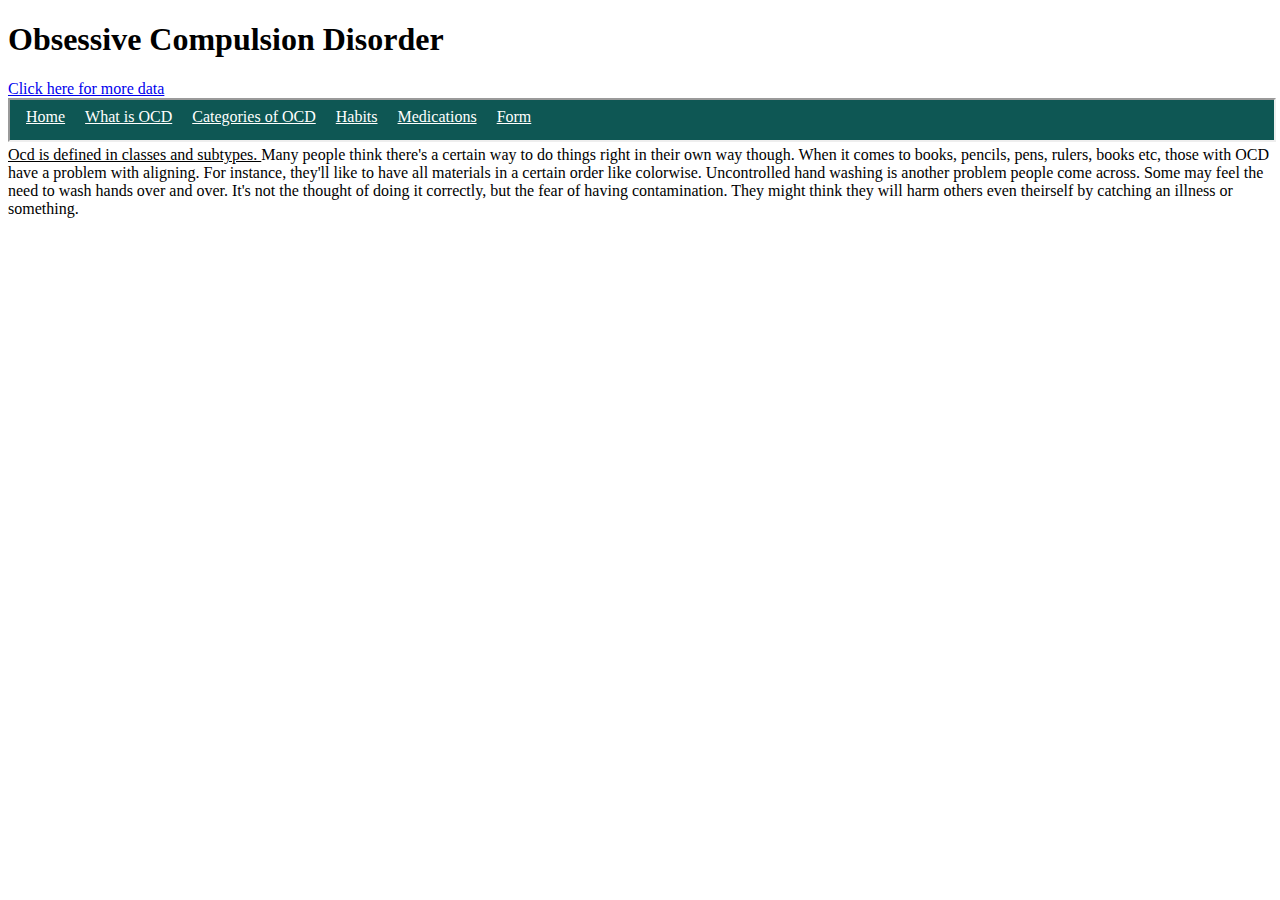
<file: Categories of OCD.html>
<!DOCTYPE html>
<html lang="en">
<head>
    <meta charset="UTF-8">
    <meta http-equiv="X-UA-Compatible" content="IE=edge">
    <meta name="viewport" content="width=device-width, initial-scale=1.0">
    <title>Document</title>
</head>
<body>
    <h1>Obsessive Compulsion Disorder</h1>
    <a href ="Categories of OCD.html"> Click here for more data</a>
    <iframe frameboareder="0" src="navigation.html" width="100%" height="40 px"></iframe>
        <ins>Ocd is defined in classes and subtypes.
        </ins> Many people think there's a certain way to do things right in their own way though. When it comes to books, pencils, pens, rulers, books etc, those with OCD have a problem with aligning. For instance, they'll like to have all materials in a certain order like colorwise. Uncontrolled hand washing is another problem people come across. Some may feel the need to wash hands over and over. It's not the thought of doing it correctly, but the fear of having contamination. They might think they will harm others even theirself by catching an illness or something. 
</body>
</html>
</file>
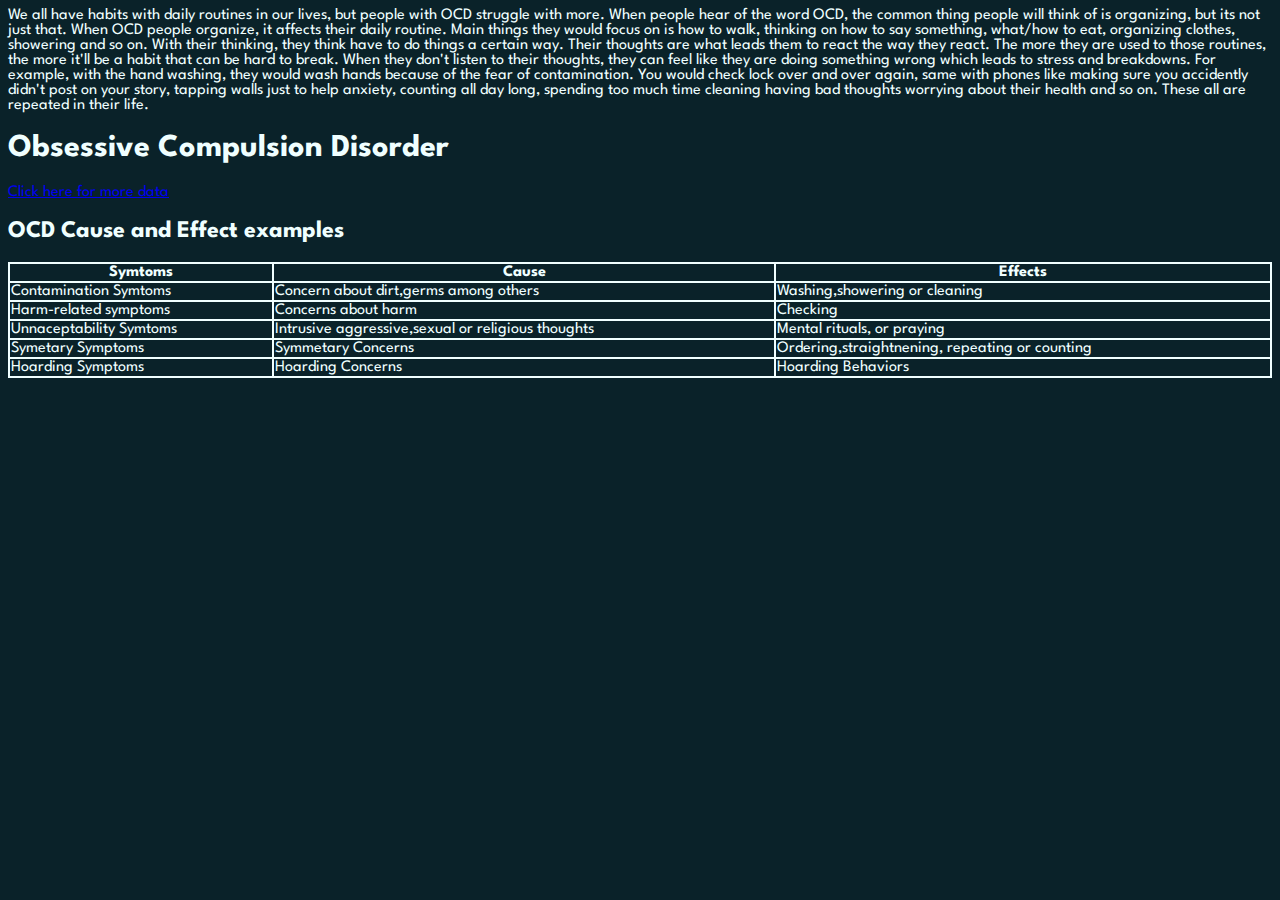
<file: Habits.html>
<!DOCTYPE html>
<html lang="en">
<head>
    <meta charset="UTF-8">
    <meta http-equiv="X-UA-Compatible" content="IE=edge">
    <meta name="viewport" content="width=device-width, initial-scale=1.0">
    <title>Document</title>
    <link rel="stylesheet" href="styles.css"/>
    

    </head>
    <body>
        We all have habits with daily routines in our lives, but people with OCD struggle with more. When people hear of the
    word OCD, the common thing people will think of is organizing, but its not just that. When OCD people organize, it
    affects their daily routine. Main things they would focus on is how to walk, thinking on how to say something,
    what/how to eat, organizing clothes, showering and so on. With their thinking, they think have to do things a
    certain way. Their thoughts are what leads them to react the way they react. The more they are used to those
    routines, the more it'll be a habit that can be hard to break. When they don't listen to their thoughts, they can
    feel like they are doing something wrong which leads to stress and breakdowns. For example, with the hand washing,
    they would wash hands because of the fear of contamination. You would check lock over and over again, same with
    phones like making sure you accidently didn't post on your story, tapping walls just to help anxiety, counting all
    day long, spending too much time cleaning having bad thoughts worrying about their health and so on. These all are
    repeated in their life.
        <h1>Obsessive Compulsion Disorder</h1>
        <a href="Habits.html"> Click here for more data</a>


        <h2>OCD Cause and Effect examples</h2>

        <table style="width:100%">
            <tr>
                <th>Symtoms</th>
                <th>Cause</th>
                <th>Effects</th>
            </tr>
            <tr>
                <td>Contamination Symtoms</td>
                <td>Concern about dirt,germs among others</td>
                <td> Washing,showering or cleaning</td>
            </tr>
            <tr>
                <td>Harm-related symptoms</td>
                <td>Concerns about harm</td>
                <td> Checking</td>
        
            </tr>
            <tr>
                <td> Unnaceptability Symtoms </td>
                <td>Intrusive aggressive,sexual or religious thoughts</td>
                <td>Mental rituals, or praying</td>
            </tr>
            <tr>
                <td> Symetary Symptoms</td>
                <td>Symmetary Concerns</td>
                <td> Ordering,straightnening, repeating or counting</td>
            
            </tr>
            <tr>
                <td> Hoarding Symptoms</td>
                <td> Hoarding Concerns</td>
                <td> Hoarding Behaviors</td>
            </tr>
        </table>
    </body>

</html>
</file>
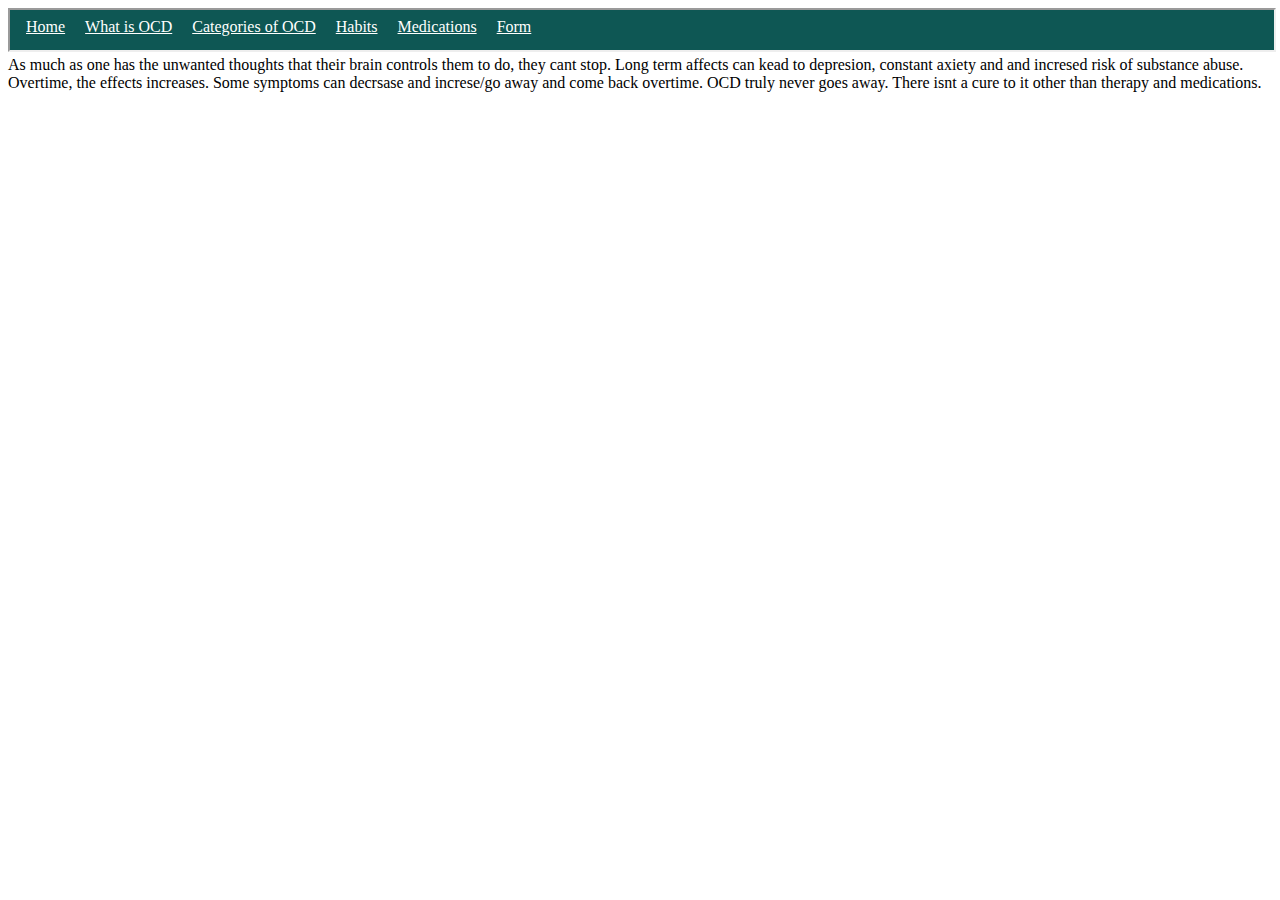
<file: Medications.html>
<!DOCTYPE html>
<html lang="en">
<head>
    
    <meta charset="UTF-8">
    <meta http-equiv="X-UA-Compatible" content="IE=edge">
    <meta name="viewport" content="width=device-width, initial-scale=1.0">
    <iframe frameboareder ="0" src="navigation.html" width="100%" height="40 px"></iframe>
    <title>Document</title>
</head>
<body>
    As much as one has the unwanted thoughts that their brain controls them to do, they cant stop. Long term affects can kead to depresion, constant axiety and and incresed risk of substance abuse. Overtime, the effects increases. Some symptoms can decrsase and increse/go away and come back overtime. OCD truly never goes away. There isnt a cure to it other than therapy and medications.
    
</body>
</html>
</file>
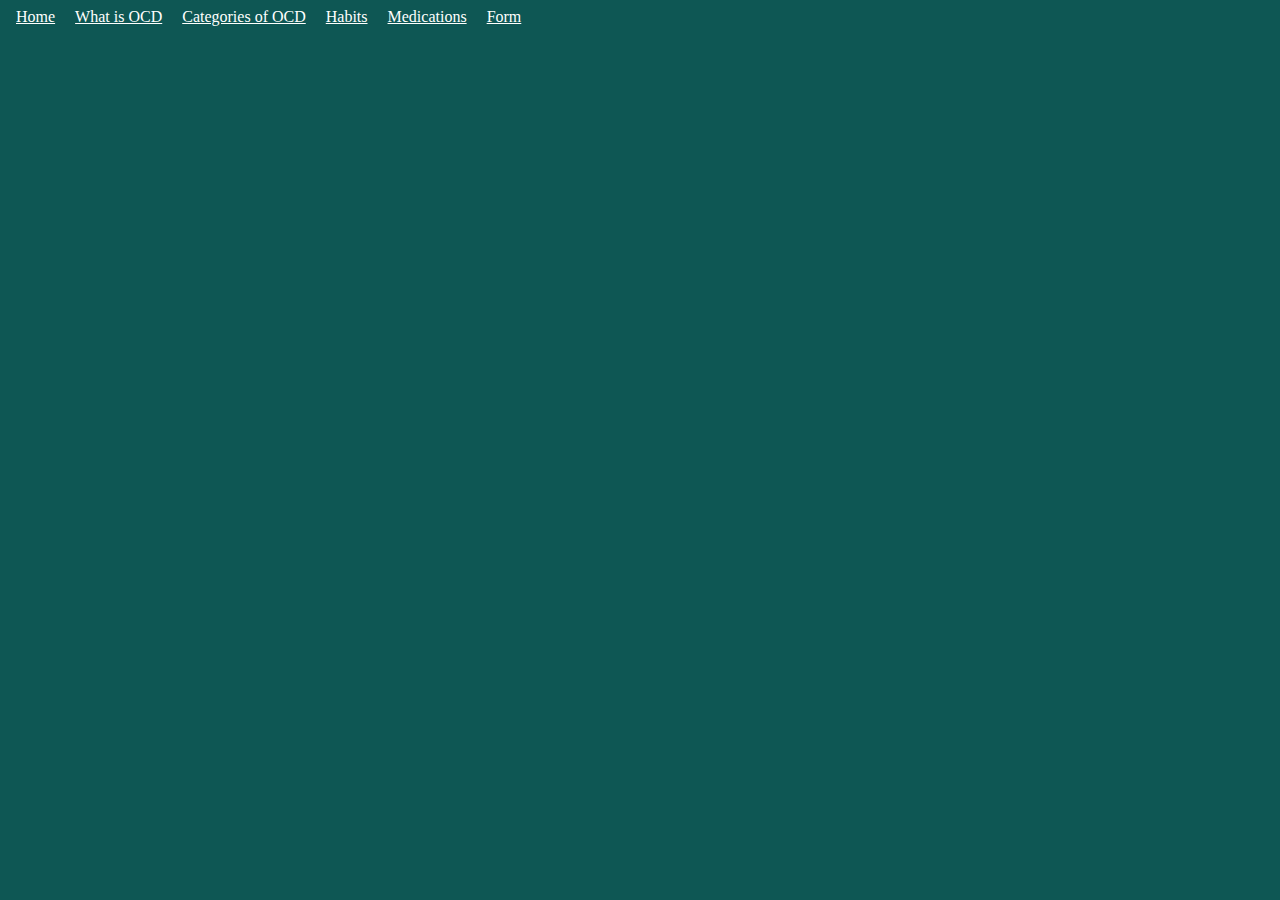
<file: navigation.html>
<!DOCTYPE html>
<html lang="en">
<head>
    <meta charset="UTF-8">
    <meta http-equiv="X-UA-Compatible" content="IE=edge">
    <meta name="viewport" content="width=device-width, initial-scale=1.0">
    <title>Document</title>
    <style>

          a {
              padding: 8px;
              color: #fffffe;
              text-decoration:underline;
            
          }
          a:hover {
              background-color: #FEFBF3;
          }
          body {
              background-color: #0e5754
          }
    </style>
</head>
<body>
    <a href = "index.html" target = "_parent">Home</a> 
<a href = "What is OCD.html" target = "_parent">What is OCD</a> 
    <a href = "Categories of OCD.html" target = "_parent">Categories of OCD</a> 
    <a href = "Habits.html" target = "_parent">Habits</a>
<a href = "Medications.html" target = "_parent">Medications</a>
<a href = "Ocd Form.html" target = "_parent">Form</a>
</body>
</html>
</file>
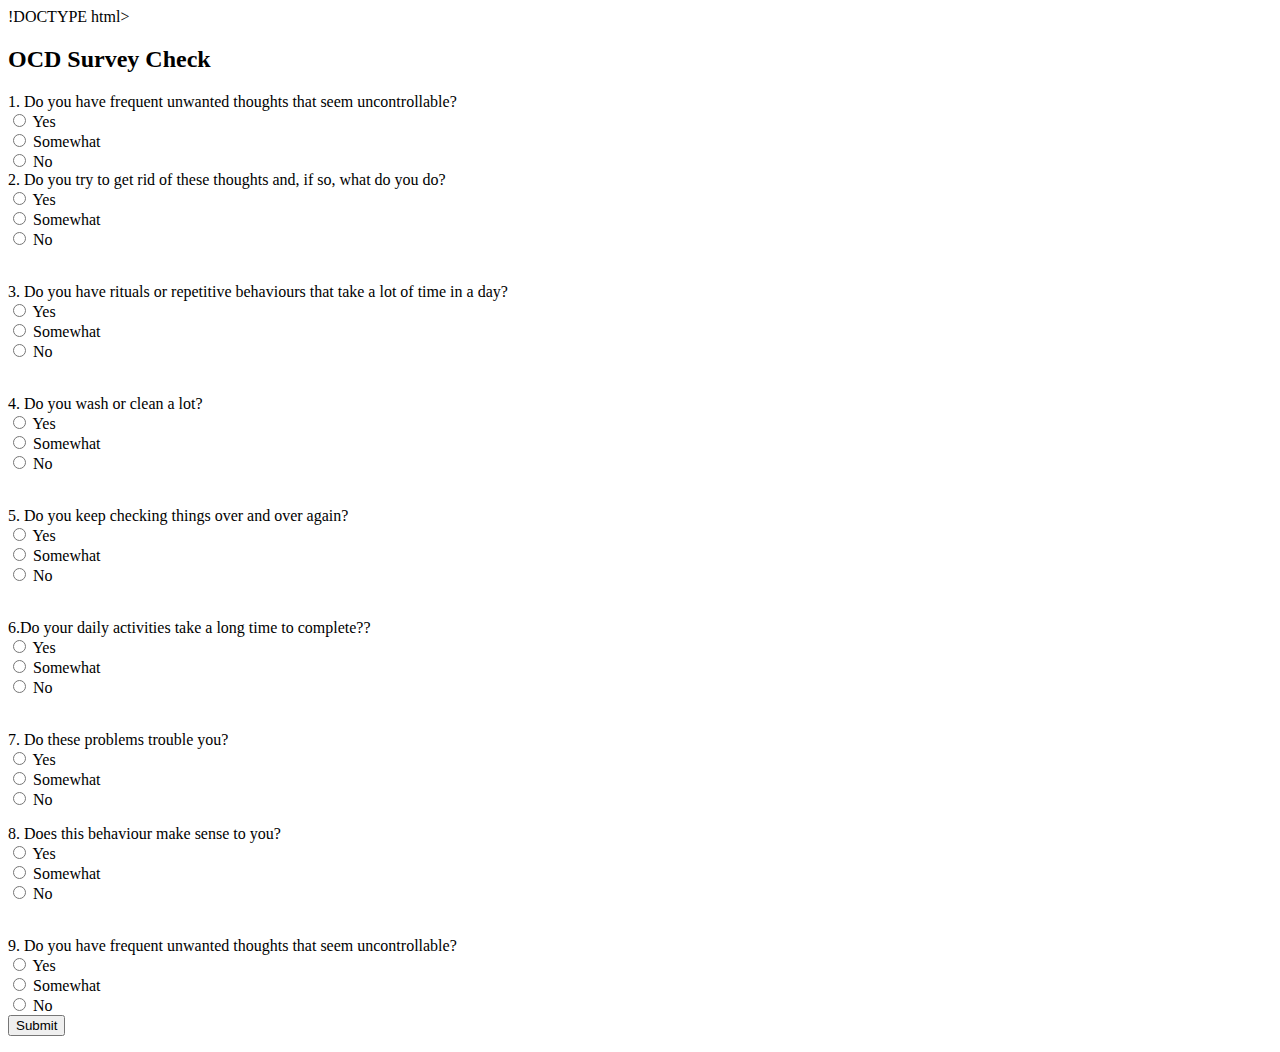
<file: OCD Check.html>
!DOCTYPE html>
<html lang="en">
<head>
    <meta charset="UTF-8">
    <meta http-equiv="X-UA-Compatible" content="IE=edge">
    <meta name="viewport" content="width=device-width, initial-scale=1.0">
    <title>Document</title>
</head>
<body>
<h2>OCD Survey Check</h2>

<form action="https://us-central1-steam-center-app-dev.cloudfunctions.net/formToEmail"
method="post" >
  <label for="q1">1. Do you have frequent unwanted thoughts that seem uncontrollable?</label><br>
  
     <input type="radio" id="html" name="q1" value="yes">
     <label for="html">Yes</label><br>
     <input type="radio" id="css" name="q1" value="no">
     <label for="css">Somewhat</label><br>
     <input type="radio" id="javascript" name="q1" value="somewhat">
     <label for="javascript">No</label>
  <br>
  <label for="q2">2. Do you try to get rid of these thoughts and, if so, what do you do?</label><br>
  <form>
     <input type="radio"  name="q1" value="yes">
     <label for="html">Yes</label><br>
     <input type="radio"  name="q1" value="no">
     <label for="css">Somewhat</label><br>
     <input type="radio"  name="q1" value="somewhat">
     <label for="javascript">No</label>
    </form> 
  <br>
  <label for="q3">3. Do you have rituals or repetitive behaviours that take a lot of time in a day?</label><br>
  <form>
     <input type="radio"  name="q1" value="yes">
     <label for="html">Yes</label><br>
     <input type="radio"  name="q1" value="no">
     <label for="css">Somewhat</label><br>
     <input type="radio"  name="q1" value="somewhat">
     <label for="javascript">No</label>
    </form> 
  <br>
  <label for="q4">4. Do you wash or clean a lot?</label><br>
  <form>
     <input type="radio"  name="q1" value="yes">
     <label for="html">Yes</label><br>
     <input type="radio" name="q1" value="no">
     <label for="css">Somewhat</label><br>
     <input type="radio"  name="q1" value="somewhat">
     <label for="javascript">No</label>
    </form> 
  <br>
  <label for="q5">5. Do you keep checking things over and over again?</label><br>
  <form>
     <input type="radio" name="q1" value="yes">
     <label for="html">Yes</label><br>
     <input type="radio"  name="q1" value="no">
     <label for="css">Somewhat</label><br>
     <input type="radio" name="q1" value="somewhat">
     <label for="javascript">No</label>
    </form> 
  <br>
  <label for="q6">6.Do your daily activities take a long time to complete??</label><br>
  <form>
     <input type="radio"  name="q1" value="yes">
     <label for="html">Yes</label><br>
     <input type="radio" name="q1" value="no">
     <label for="css">Somewhat</label><br>
     <input type="radio"  name="q1" value="somewhat">
     <label for="javascript">No</label>
    </form> 
  <br>
  <label for="q7">7. Do these problems trouble you?</label><br>
  <form>
     <input type="radio" name="q1" value="yes">
     <label for="html">Yes</label><br>
     <input type="radio" name="q1" value="no">
     <label for="css">Somewhat</label><br>
     <input type="radio" name="q1" value="somewhat">
     <label for="javascript">No</label>
    </form> 
  <label for="q8">8. Does this behaviour make sense to you?</label><br>
  <form>
     <input type="radio"  name="q1" value="yes">
     <label for="html">Yes</label><br>
     <input type="radio" name="q1" value="no">
     <label for="css">Somewhat</label><br>
     <input type="radio"  name="q1" value="somewhat">
     <label for="javascript">No</label>
    </form> 
  <br>
  <label for="q9">9. Do you have frequent unwanted thoughts that seem uncontrollable?</label><br>
  <form>
     <input type="radio"  name="q1" value="yes">
     <label for="html">Yes</label><br>
     <input type="radio" name="q1" value="no">
     <label for="css">Somewhat</label><br>
     <input type="radio"  name="q1" value="somewhat">
     <label for="javascript">No</label>
     <br>
     <input type="submit" >
     <input name="send-to" value="arimi@brookylnsteamcenter.org" hidden>
  <br>
  </form>
</form>
</body>
</html>
</file>
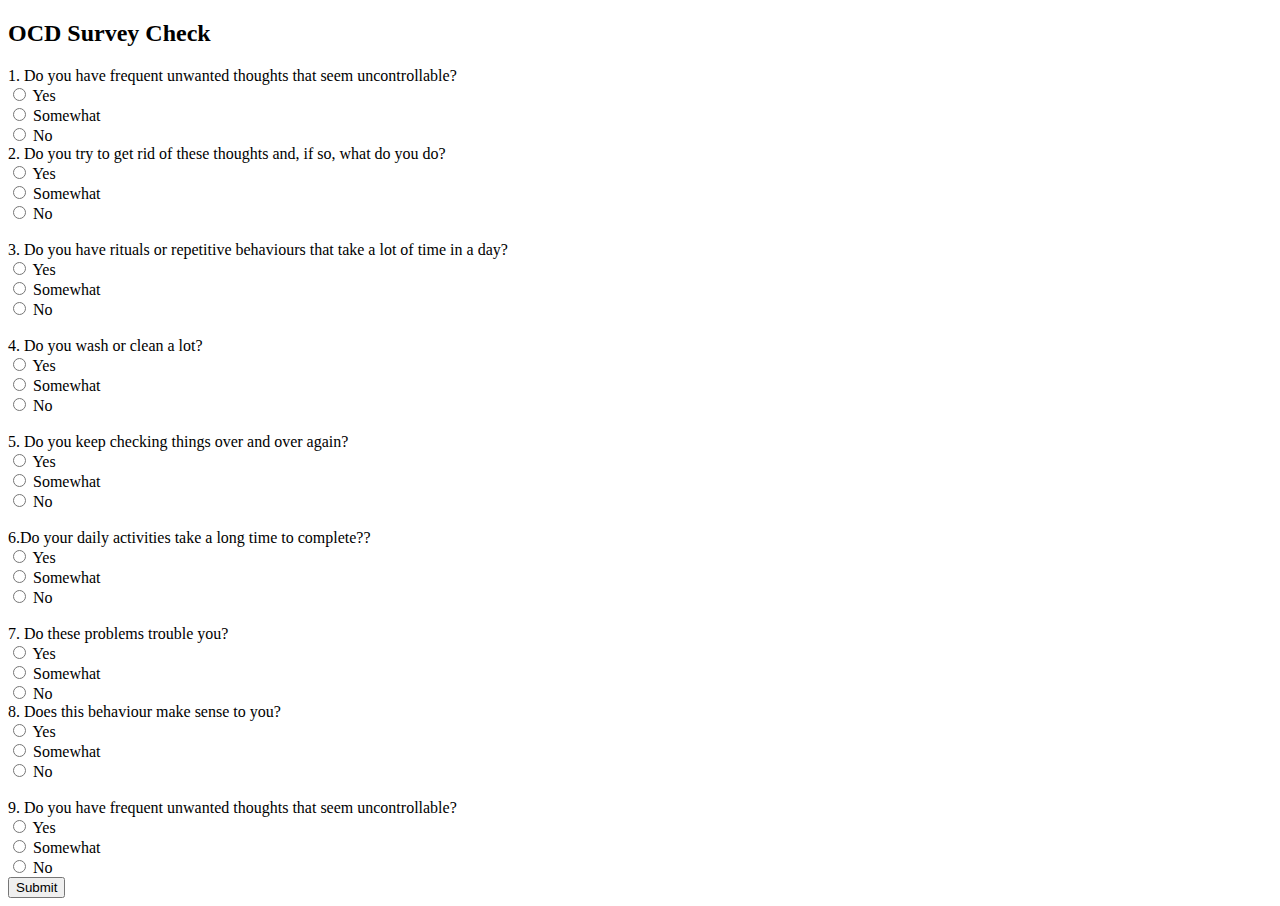
<file: Ocd Form.html>
<!DOCTYPE html>
<html lang="en">
<head>
    <meta charset="UTF-8">
    <meta http-equiv="X-UA-Compatible" content="IE=edge">
    <meta name="viewport" content="width=device-width, initial-scale=1.0">
    <title>Document</title>
</head>
<body>
<h2>OCD Survey Check</h2>

<form action="https://us-central1-steam-center-app-dev.cloudfunctions.net/formToEmail"
method="post" >
  <label for="q1">1. Do you have frequent unwanted thoughts that seem uncontrollable?</label><br>
  
     <input type="radio" id="html" name="q1" value="yes">
     <label for="html">Yes</label><br>
     <input type="radio" id="css" name="q1" value="no">
     <label for="css">Somewhat</label><br>
     <input type="radio" id="javascript" name="q1" value="somewhat">
     <label for="javascript">No</label>
  <br>
  <label for="q2">2. Do you try to get rid of these thoughts and, if so, what do you do?</label><br>
  <form>
     <input type="radio"  name="q1" value="yes">
     <label for="html">Yes</label><br>
     <input type="radio"  name="q1" value="no">
     <label for="css">Somewhat</label><br>
     <input type="radio"  name="q1" value="somewhat">
     <label for="javascript">No</label>
    </form> 
  <br>
  <label for="q3">3. Do you have rituals or repetitive behaviours that take a lot of time in a day?</label><br>
  <form>
     <input type="radio"  name="q1" value="yes">
     <label for="html">Yes</label><br>
     <input type="radio"  name="q1" value="no">
     <label for="css">Somewhat</label><br>
     <input type="radio"  name="q1" value="somewhat">
     <label for="javascript">No</label>
    </form> 
  <br>
  <label for="q4">4. Do you wash or clean a lot?</label><br>
  <form>
     <input type="radio"  name="q1" value="yes">
     <label for="html">Yes</label><br>
     <input type="radio" name="q1" value="no">
     <label for="css">Somewhat</label><br>
     <input type="radio"  name="q1" value="somewhat">
     <label for="javascript">No</label>
    </form> 
  <br>
  <label for="q5">5. Do you keep checking things over and over again?</label><br>
  <form>
     <input type="radio" name="q1" value="yes">
     <label for="html">Yes</label><br>
     <input type="radio"  name="q1" value="no">
     <label for="css">Somewhat</label><br>
     <input type="radio" name="q1" value="somewhat">
     <label for="javascript">No</label>
    </form> 
  <br>
  <label for="q6">6.Do your daily activities take a long time to complete??</label><br>
  <form>
     <input type="radio"  name="q1" value="yes">
     <label for="html">Yes</label><br>
     <input type="radio" name="q1" value="no">
     <label for="css">Somewhat</label><br>
     <input type="radio"  name="q1" value="somewhat">
     <label for="javascript">No</label>
    </form> 
  <br>
  <label for="q7">7. Do these problems trouble you?</label><br>
  <form>
     <input type="radio" name="q1" value="yes">
     <label for="html">Yes</label><br>
     <input type="radio" name="q1" value="no">
     <label for="css">Somewhat</label><br>
     <input type="radio" name="q1" value="somewhat">
     <label for="javascript">No</label>
    </form> 
  <label for="q8">8. Does this behaviour make sense to you?</label><br>
  <form>
     <input type="radio"  name="q1" value="yes">
     <label for="html">Yes</label><br>
     <input type="radio" name="q1" value="no">
     <label for="css">Somewhat</label><br>
     <input type="radio"  name="q1" value="somewhat">
     <label for="javascript">No</label>
    </form> 
  <br>
  <label for="q9">9. Do you have frequent unwanted thoughts that seem uncontrollable?</label><br>
  <form>
     <input type="radio"  name="q1" value="yes">
     <label for="html">Yes</label><br>
     <input type="radio" name="q1" value="no">
     <label for="css">Somewhat</label><br>
     <input type="radio"  name="q1" value="somewhat">
     <label for="javascript">No</label>
     <br>
     <input type="submit" >
     <input name="send-to" value="arimi@brookylnsteamcenter.org" hidden>
  <br>
  </form>
</form>
</body>
</html>
</file>
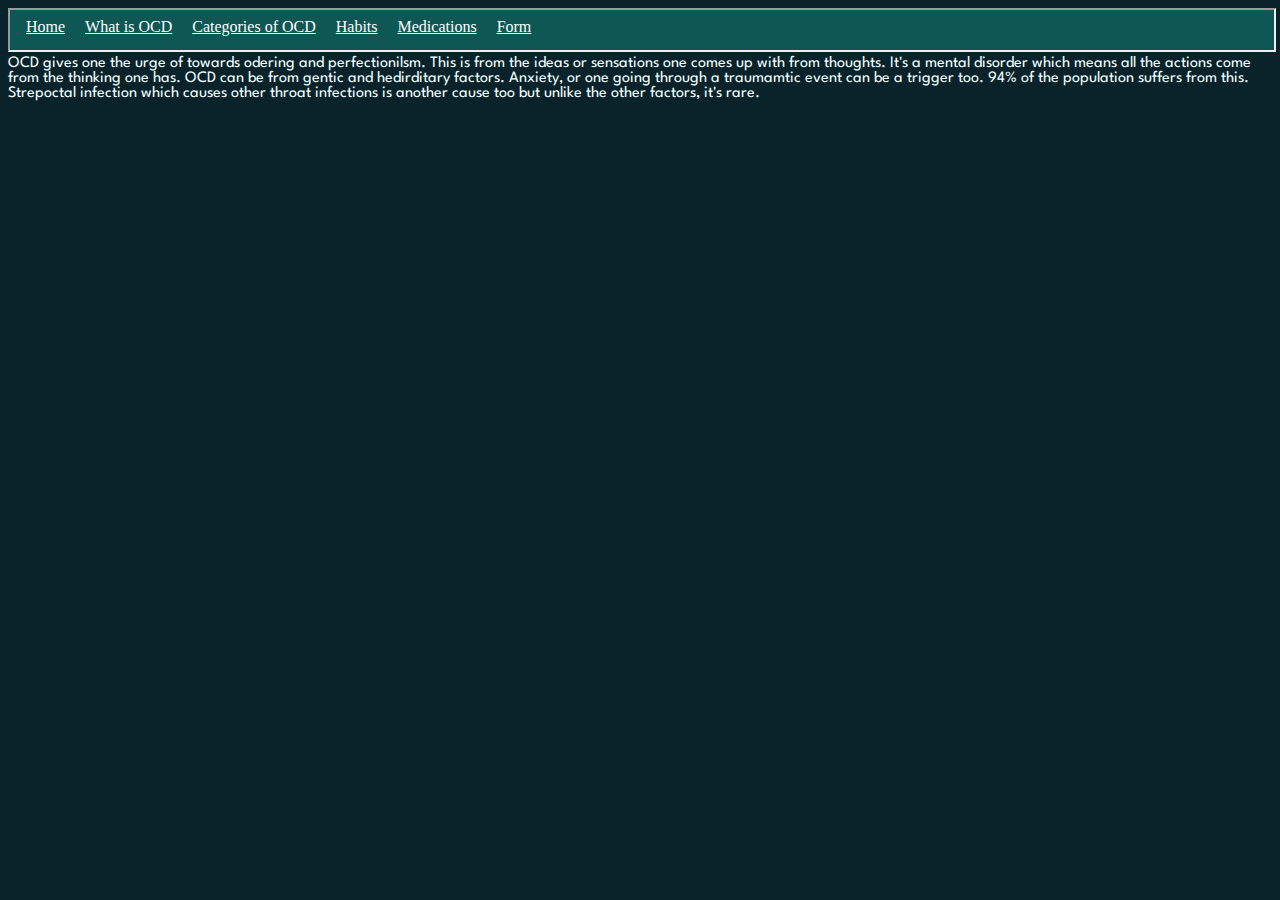
<file: What is OCD.html>
<!DOCTYPE html>
<html lang="en">
<head>
    <meta charset="UTF-8">
    <meta http-equiv="X-UA-Compatible" content="IE=edge">
    <meta name="viewport" content="width=device-width, initial-scale=1.0">
    <title>Document</title>

<link rel="stylesheet" href="styles.css"/>
    
</head>
<body>
        <iframe frameboareder="0" src="navigation.html" width="100%" height="40 px"></iframe>
    OCD gives one the  urge of towards odering and perfectionilsm. This is from the ideas or sensations one comes up with from thoughts. It's a mental disorder which means all the actions come from the thinking one has. OCD can be from gentic and hedirditary factors. Anxiety, or one going through a traumamtic event can be a trigger too. 94% of the population suffers from this. Strepoctal infection which causes other throat infections is another cause too but unlike the other factors, it's rare.
    <iframe style="margin-top:60px;" width="560" height="315" src="https://www.youtube.com/embed/ivyLkTcvanQ" title="YouTube video player" frameborder="0" allow="accelerometer; autoplay; clipboard-write; encrypted-media; gyroscope; picture-in-picture" allowfullscreen></iframe> 

</body>
</html>
</file>
<file: styles.css>
@import url('https://fonts.googleapis.com/css2?family=League+Spartan:wght@300&display=swap');
body{
    font-family: 'League Spartan', sans-serif;
    color: azure;
}
h1 {
        font-weight: bolder;
}
table, th, td {
    border: 2px solid;
    border-collapse: collapse;
}
body{

background-color: #0A2229;
}
</file>
